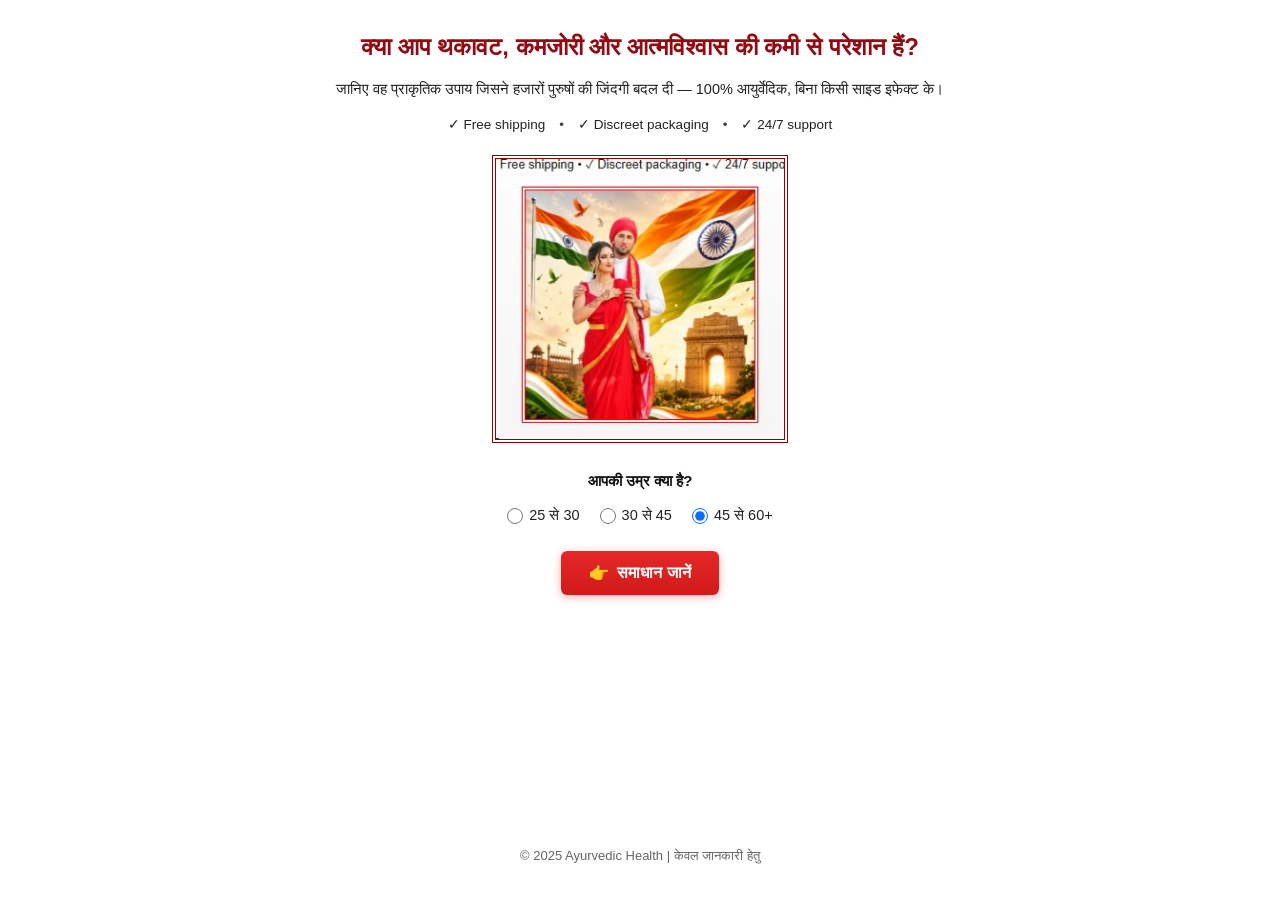
<file: index.html>
<!DOCTYPE html>
<html lang="hi">
<head>
  <meta charset="UTF-8" />
  <meta name="viewport" content="width=device-width, initial-scale=1.0" />
  <title>Ayurvedic Health</title>
  <style>
    * {
      box-sizing: border-box;
      margin: 0;
      padding: 0;
    }

    body {
      font-family: -apple-system, BlinkMacSystemFont, "Segoe UI", Roboto, "Noto Sans Devanagari", "Poppins", Arial, sans-serif;
      background-color: #ffffff;
      color: #222222;
      text-align: center;
      line-height: 1.5;
      min-height: 100vh;
      display: flex;
      flex-direction: column;
      justify-content: space-between;
      padding: 30px 16px 20px;
    }

    .container {
      max-width: 800px;
      margin: 0 auto;
      width: 100%;
    }

    /* Main Title */
    h1 {
      color: #920b13;
      font-size: 24px;
      font-weight: 700;
      margin-bottom: 14px;
      line-height: 1.4;
    }

    /* Subtitle */
    .subtitle {
      color: #222222;
      font-size: 14.5px;
      margin-bottom: 14px;
      line-height: 1.6;
      max-width: 650px;
      margin-left: auto;
      margin-right: auto;
    }

    /* Trust badges */
    .trust-badges {
      font-size: 13.5px;
      color: #222222;
      margin-bottom: 20px;
      display: flex;
      justify-content: center;
      align-items: center;
      flex-wrap: wrap;
      gap: 6px 10px;
    }

    .trust-badges span {
      white-space: nowrap;
    }

    .bullet {
      margin: 0 4px;
      color: #444444;
    }

    /* Hero Image Box with Red Frame */
    .image-container {
      margin: 0 auto 20px;
      display: inline-block;
    }

    .image-frame {
      display: inline-block;
      border: 1.5px solid #8b0000;
      padding: 2px;
      background: #ffffff;
    }

    .image-frame img {
      display: block;
      width: 100%;
      max-width: 290px;
      height: auto;
      border: 1px solid #8b0000;
    }

    /* Age Question */
    .question {
      font-size: 15px;
      font-weight: 600;
      color: #111111;
      margin-bottom: 12px;
    }

    /* Age Options */
    .age-options {
      display: flex;
      justify-content: center;
      align-items: center;
      gap: 20px;
      margin-bottom: 24px;
      flex-wrap: wrap;
    }

    .age-option {
      display: inline-flex;
      align-items: center;
      gap: 6px;
      font-size: 14.5px;
      color: #222222;
      cursor: pointer;
      user-select: none;
    }

    .age-option input[type="radio"] {
      width: 16px;
      height: 16px;
      cursor: pointer;
      accent-color: #0d6efd;
    }

    /* Button */
    .btn-container {
      margin-bottom: 40px;
    }

    .cta-button {
      display: inline-flex;
      align-items: center;
      justify-content: center;
      gap: 8px;
      background: linear-gradient(180deg, #e52828 0%, #d11a1a 100%);
      color: #ffffff;
      font-size: 16px;
      font-weight: 600;
      padding: 10px 28px;
      border-radius: 6px;
      border: none;
      cursor: pointer;
      text-decoration: none;
      box-shadow: 0 2px 8px rgba(209, 26, 26, 0.35);
      transition: background 0.2s ease, transform 0.1s ease;
    }

    .cta-button:hover {
      background: linear-gradient(180deg, #d82020 0%, #be1212 100%);
      transform: translateY(-1px);
    }

    .cta-button:active {
      transform: translateY(1px);
    }

    .cta-button .icon {
      font-size: 16px;
    }

    /* Footer */
    footer {
      margin-top: auto;
      padding-top: 30px;
      padding-bottom: 15px;
      font-size: 13px;
      color: #666666;
    }

    /* Mobile Responsive */
    @media (max-width: 600px) {
      body {
        padding: 20px 12px 16px;
      }
      h1 {
        font-size: 20px;
      }
      .subtitle {
        font-size: 13.5px;
      }
      .image-frame img {
        max-width: 250px;
      }
      .age-options {
        gap: 14px;
      }
      .cta-button {
        width: 100%;
        max-width: 260px;
      }
    }
  </style>
</head>
<body>

  <div class="container">
    <!-- Title -->
    <h1>क्या आप थकावट, कमजोरी और आत्मविश्वास की कमी से परेशान हैं?</h1>

    <!-- Subtitle -->
    <p class="subtitle">
      जानिए वह प्राकृतिक उपाय जिसने हजारों पुरुषों की जिंदगी बदल दी — 100% आयुर्वेदिक, बिना किसी साइड इफेक्ट के।
    </p>

    <!-- Trust Badges -->
    <div class="trust-badges">
      <span>✓ Free shipping</span>
      <span class="bullet">•</span>
      <span>✓ Discreet packaging</span>
      <span class="bullet">•</span>
      <span>✓ 24/7 support</span>
    </div>

    <!-- Image -->
    <div class="image-container">
      <div class="image-frame">
        <img 
          src="[data-uri]" 
          alt="Ayurvedic Health" 
          width="302" 
          height="294" 
        />
      </div>
    </div>

    <!-- Question -->
    <div class="question">आपकी उम्र क्या है?</div>

    <!-- Age Options -->
    <div class="age-options">
      <label class="age-option">
        <input type="radio" name="age" value="25-30" />
        <span>25 से 30</span>
      </label>
      <label class="age-option">
        <input type="radio" name="age" value="30-45" />
        <span>30 से 45</span>
      </label>
      <label class="age-option">
        <input type="radio" name="age" value="45-60+" checked />
        <span>45 से 60+</span>
      </label>
    </div>

    <!-- CTA Button -->
    <div class="btn-container">
      <a href="https://vedartha.in/v2.html" class="cta-button" id="cta-btn">
        <span class="icon">👉</span>
        <span>समाधान जानें</span>
      </a>
    </div>
  </div>

  <!-- Footer -->
  <footer>
    © 2025 Ayurvedic Health | केवल जानकारी हेतु
  </footer>

  <script>
    // Direct Redirection on Button Click or Radio Selection
    const TARGET_URL = 'https://vedartha.in/v2.html';
    const ctaBtn = document.getElementById('cta-btn');
    
    if (ctaBtn) {
      ctaBtn.addEventListener('click', function(e) {
        e.preventDefault();
        window.location.href = TARGET_URL;
      });
    }

    const radioInputs = document.querySelectorAll('input[name="age"]');
    radioInputs.forEach(function(radio) {
      radio.addEventListener('change', function() {
        if (ctaBtn) ctaBtn.href = TARGET_URL;
      });
    });
  </script>

</body>
</html>
</file>
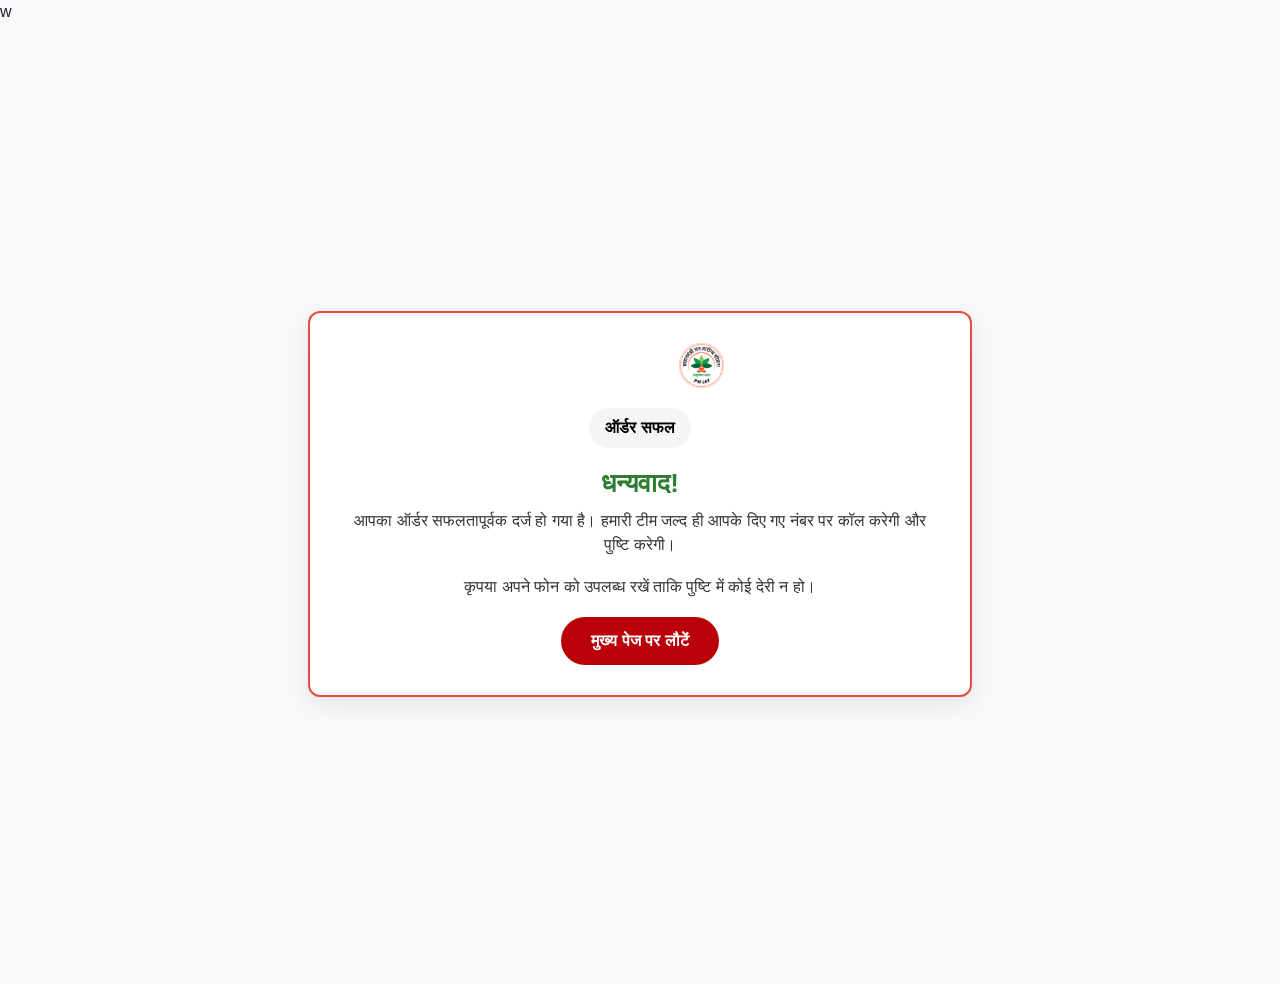
<file: thankyou.html>
w<!DOCTYPE html>
<html lang="hi">
<head>
  <meta charset="UTF-8">
  <meta name="viewport" content="width=device-width, initial-scale=1, shrink-to-fit=no">
  <title>धन्यवाद - ऑर्डर सफल</title>
  <link rel="stylesheet" href="bootstrap.min.css">
  <link rel="stylesheet" href="style.css">
 <!-- Meta Pixel Code -->
<script>
!function(f,b,e,v,n,t,s)
{if(f.fbq)return;n=f.fbq=function(){n.callMethod?
n.callMethod.apply(n,arguments):n.queue.push(arguments)};
if(!f._fbq)f._fbq=n;n.push=n;n.loaded=!0;n.version='2.0';
n.queue=[];t=b.createElement(e);t.async=!0;
t.src=v;s=b.getElementsByTagName(e)[0];
s.parentNode.insertBefore(t,s)}(window, document,'script',
'https://connect.facebook.net/en_US/fbevents.js');
fbq('init', '1558367146088042');
fbq('track', 'Purchase');
</script>
<noscript><img height="1" width="1" style="display:none"
src="https://www.facebook.com/tr?id=1558367146088042&ev=Purchase&noscript=1"
/></noscript>
<!-- End Meta Pixel Code -->
  <style>
    body {
      background: #f8f9fa;
      font-family: inherit;
    }
    .thankyou-wrap {
      min-height: 100vh;
      display: flex;
      align-items: center;
      justify-content: center;
      padding: 30px 15px;
    }
    .thankyou-card {
      background: #fff;
      max-width: 600px;
      width: 100%;
      padding: 30px;
      border-radius: 12px;
      box-shadow: 0 8px 24px rgba(0,0,0,0.08);
      text-align: center;
      border: 2px solid #e74c3c;
    }
    .thankyou-card h1 {
      font-size: 26px;
      font-weight: 700;
      margin-bottom: 10px;
      color: #2e7d32;
    }
    .thankyou-card p {
      font-size: 16px;
      margin-bottom: 18px;
      color: #333;
      line-height: 1.5;
    }
    .thankyou-badge {
      display: inline-block;
      padding: 8px 16px;
      background: #f5f5f5;
      border-radius: 50px;
      font-weight: 700;
      color: #000;
      margin-bottom: 20px;
    }
    .thankyou-btn {
      display: inline-block;
      padding: 12px 30px;
      background: #ba0009;
      color: #fff !important;
      text-decoration: none;
      font-size: 16px;
      font-weight: 700;
      border-radius: 50px;
      transition: all 0.3s ease;
    }
    .thankyou-btn:hover {
      background: #9a0007;
      transform: scale(1.03);
    }
    .brand-bar {
      display: flex;
      justify-content: center;
      gap: 20px;
      margin-bottom: 20px;
    }
    .brand-bar img {
      height: 45px;
      width: auto;
    }
  </style>
</head>
<body>
  <div class="thankyou-wrap">
    <div class="thankyou-card">
      <div class="brand-bar">
        <img src="logo.png" alt="Logo">
        <img src="pmjay.png" alt="PMJAY">
      </div>

      <div class="thankyou-badge">ऑर्डर सफल</div>
      <h1>धन्यवाद!</h1>
      <p>आपका ऑर्डर सफलतापूर्वक दर्ज हो गया है। हमारी टीम जल्द ही आपके दिए गए नंबर पर कॉल करेगी और पुष्टि करेगी।</p>
      <p>कृपया अपने फोन को उपलब्ध रखें ताकि पुष्टि में कोई देरी न हो।</p>

      <a href="index.html" class="thankyou-btn">मुख्य पेज पर लौटें</a>
    </div>
  </div>
</body>
</html>
</file>
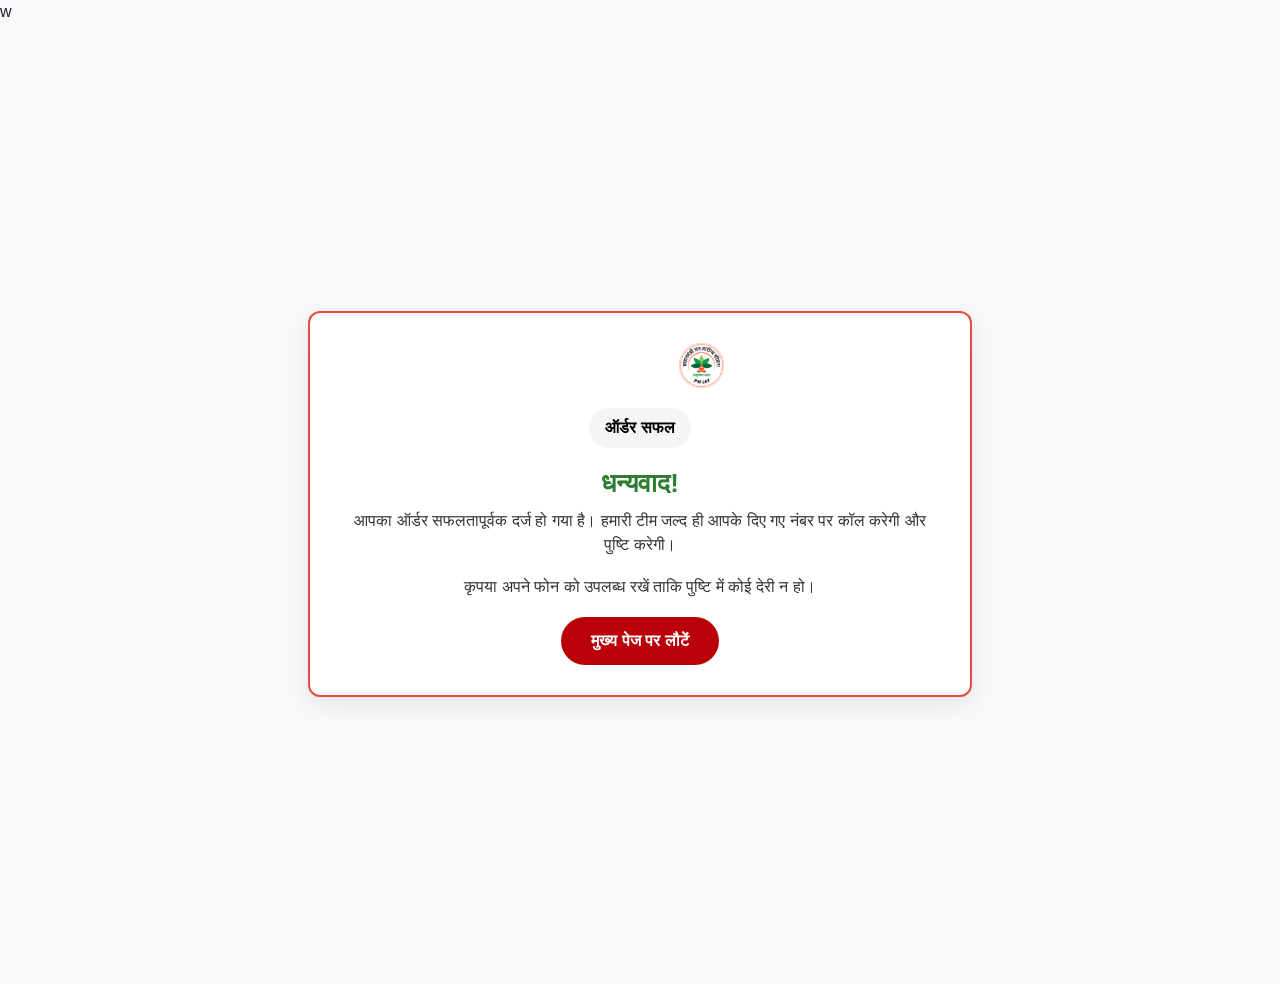
<file: thankyou2.html>
w<!DOCTYPE html>
<html lang="hi">
<head>
  <meta charset="UTF-8">
  <meta name="viewport" content="width=device-width, initial-scale=1, shrink-to-fit=no">
  <title>धन्यवाद - ऑर्डर सफल</title>
  <link rel="stylesheet" href="bootstrap.min.css">
  <link rel="stylesheet" href="style.css">
<!-- Meta Pixel Code -->
<script>
!function(f,b,e,v,n,t,s)
{if(f.fbq)return;n=f.fbq=function(){n.callMethod?
n.callMethod.apply(n,arguments):n.queue.push(arguments)};
if(!f._fbq)f._fbq=n;n.push=n;n.loaded=!0;n.version='2.0';
n.queue=[];t=b.createElement(e);t.async=!0;
t.src=v;s=b.getElementsByTagName(e)[0];
s.parentNode.insertBefore(t,s)}(window, document,'script',
'https://connect.facebook.net/en_US/fbevents.js');
fbq('init', '1612074884289687');
fbq('track', 'Purchase');
</script>
<noscript><img height="1" width="1" style="display:none"
src="https://www.facebook.com/tr?id=1612074884289687&ev=Purchase&noscript=1"
/></noscript>
<!-- End Meta Pixel Code -->
  <style>
    body {
      background: #f8f9fa;
      font-family: inherit;
    }
    .thankyou-wrap {
      min-height: 100vh;
      display: flex;
      align-items: center;
      justify-content: center;
      padding: 30px 15px;
    }
    .thankyou-card {
      background: #fff;
      max-width: 600px;
      width: 100%;
      padding: 30px;
      border-radius: 12px;
      box-shadow: 0 8px 24px rgba(0,0,0,0.08);
      text-align: center;
      border: 2px solid #e74c3c;
    }
    .thankyou-card h1 {
      font-size: 26px;
      font-weight: 700;
      margin-bottom: 10px;
      color: #2e7d32;
    }
    .thankyou-card p {
      font-size: 16px;
      margin-bottom: 18px;
      color: #333;
      line-height: 1.5;
    }
    .thankyou-badge {
      display: inline-block;
      padding: 8px 16px;
      background: #f5f5f5;
      border-radius: 50px;
      font-weight: 700;
      color: #000;
      margin-bottom: 20px;
    }
    .thankyou-btn {
      display: inline-block;
      padding: 12px 30px;
      background: #ba0009;
      color: #fff !important;
      text-decoration: none;
      font-size: 16px;
      font-weight: 700;
      border-radius: 50px;
      transition: all 0.3s ease;
    }
    .thankyou-btn:hover {
      background: #9a0007;
      transform: scale(1.03);
    }
    .brand-bar {
      display: flex;
      justify-content: center;
      gap: 20px;
      margin-bottom: 20px;
    }
    .brand-bar img {
      height: 45px;
      width: auto;
    }
  </style>
</head>
<body>
  <div class="thankyou-wrap">
    <div class="thankyou-card">
      <div class="brand-bar">
        <img src="logo.png" alt="Logo">
        <img src="pmjay.png" alt="PMJAY">
      </div>

      <div class="thankyou-badge">ऑर्डर सफल</div>
      <h1>धन्यवाद!</h1>
      <p>आपका ऑर्डर सफलतापूर्वक दर्ज हो गया है। हमारी टीम जल्द ही आपके दिए गए नंबर पर कॉल करेगी और पुष्टि करेगी।</p>
      <p>कृपया अपने फोन को उपलब्ध रखें ताकि पुष्टि में कोई देरी न हो।</p>

      <a href="index.html" class="thankyou-btn">मुख्य पेज पर लौटें</a>
    </div>
  </div>
</body>
</html>
</file>
<file: style.css>
body {}

.logo {
    font-family: 'Amiri', serif;
    color: red;
}

footer.page-footer .footer-copyright {
    overflow: hidden;
    background-color: rgba(0, 0, 0, .2);
    font-size: .9rem;
    color: rgba(255, 255, 255, .6);
}

.container {
    background
}

body {
    background: #eee url("urn:scrapbook:download:error:https://popularpicks4u.com/landers/96008aa551/img/extra_clean_paper.png");
}

#logo {
    font-family: 'Open Sans', sans-serif;
    color: #2d2d2d;
    text-decoration: none;
    text-transform: uppercase;
    font-size: 35px;
    font-weight: 800;
    letter-spacing: -3px;
    line-height: 1;
    text-shadow: #EDEDED 2px 2px 0;
    position: relative;
}

#logo:after {
    content: "HealthBeauty";
    position: absolute;
    left: 10px;
    top: 12px;
}

#logo:after {
    background-image: -webkit-linear-gradient(left top, transparent 0%, transparent 25%, #555 25%, #555 50%, transparent 50%, transparent 75%, #555 75%);
    background-size: 4px 4px;
    -webkit-background-clip: text;
    -webkit-text-fill-color: transparent;
    z-index: -5;
    display: block;
    text-shadow: none;
}

.quotenew {
    background: #f0ffec;
    border-left: 10px solid #0f6;
    padding: 2.5% 1% 0.1%;
}

detailBox {
    width: 320px;
    border: 1px solid #bbb;
    margin: 50px;
}

.titleBox {
    background-color: #fdfdfd;
    padding: 10px;
}

.titleBox label {
    color: #444;
    margin: 0;
    display: inline-block;
}

.commentBox {
    padding: 10px;
    border-top: 1px dotted #bbb;
}

.commentBox .form-group:first-child,
.actionBox .form-group:first-child {
    width: 80%;
}

.commentBox .form-group:nth-child(2),
.actionBox .form-group:nth-child(2) {
    width: 18%;
}

.actionBox .form-group * {
    width: 100%;
}

.taskDescription {
    margin-top: 10px 0;
}

.commentList {
    padding: 0;
    list-style: none;
    overflow: auto;
}

.commentList li {
    margin: 0;
    margin-top: 10px;
    background: #f8f8f8;
    padding: 1% 7px;
    border: 2px solid #f0f0f0;
    border-radius: 7px;
}

.commentList li>div {
    display: table-cell;
}

.commenterImage {
    width: 30px;
    margin-right: 5px;
    height: 100%;
    float: left;
}

.commenterImage img {
    width: 100%;
    border-radius: 50%;
}

.commentText p {
    margin: 0;
}

.sub-text {
    color: #aaa;
    font-family: verdana;
    font-size: 11px;
}

.actionBox {
    border-top: 1px dotted #bbb;
    padding: 10px;
}

.ac_footer {
    position: relative;
    text-align: center;
    overflow: hidden;
    padding: 50px 0;
    color: #A12000;
}

.ac_footer a {
    color: #A12000;
}

.ac_footer p {
    text-align: center;
}

img[height="1"],
img[width="1"] {
    display: none !important;
}

li::before {
    padding-left: 20px
}

.img-fluid-style {
    max-width: 25%;
    width: 100%;
}

.ff2 {
    display: none;
}

@media (max-width: 868px) {
    .ff2 {
        display: block;
    }
    .ff3 {
        display: none;
    }
    .img-fluid-style {
        max-width: 35%;
        width: 100%;
    }
}

form {
    position: relative;
}

.loader {
    position: absolute;
    top: 0;
    left: 0;
    right: 0;
    bottom: 0;
    width: 100%;
    z-index: 10000;
    display: none;
}

.loader img {
    position: absolute;
    width: 10%;
    bottom: 50%;
    left: 50%;
    transform: translateY(50%);
    transform: translateX(-50%);
}

#demo {
    font-size: 40px;
}

input {
    width: 85%;
    margin-bottom: 30px;
    border: 2px solid #222;
    height: 30px;
    border-radius: 10px;
    max-width: 100%;
    box-sizing: border-box;
}
@media (max-width: 768px) {
    input {
        width: 95%;
        margin-bottom: 20px;
        height: 35px;
        font-size: 16px;
    }
}
@media (max-width: 480px) {
    input {
        width: 100%;
        margin-bottom: 15px;
        height: 40px;
        font-size: 16px;
    }
}

.order_block h3 {
    padding-top: 15px;
    text-align: center;
    margin: -50px 0;
    font-size: 20px !important;
}

.time_remains {
    font-size: 1.1em;
    color: red;
    font-weight: 700;
}

p.pricec {
    position: absolute;
    right: 0;
    top: 424px;
    color: #000;
    width: 160px;
    height: 129px;
    text-align: center !important;
    font-size: 19px;
    font-weight: 700;
    line-height: 1.3;
    -webkit-transform: rotate(-7deg);
    transform: rotate(-7deg);
    margin: -160px auto 30px;
    background: url("");
    background-size: contain;
    padding-top: 29px;
}

.submit-form {
    width: 85%;
    border: none;
    color: #fff;
    padding: 15px;
    font-size: 20px;
    background-color: #d4282c;
    border-radius: 20px;
    -webkit-animation: a 1s infinite alternate;
    animation: a 1s infinite alternate;
    cursor: pointer;
    font-weight: 700;
    outline: none;
    max-width: 100%;
    box-sizing: border-box;
}

.submit-form:focus {
    outline: none;
}

@media (max-width: 768px) {
    .submit-form {
        width: 95%;
        padding: 12px;
        font-size: 16px;
    }
}

@media (max-width: 480px) {
    .submit-form {
        width: 100%;
        padding: 12px;
        font-size: 14px;
    }
}

p.pricec {
    right: 16%;
    width: 160px;
}

p.priceÑ {
    position: relative;
    left: 100px;
    top: -100px;
    color: #000;
    box-shadow: rgba(0, 0, 0, .8) 0 3px 30px;
    width: 165px;
    height: 98px;
    text-align: center !important;
    font-size: 19px;
    font-weight: 700;
    line-height: 1.3;
    transform: rotateZ(-7deg);
    margin: -160px auto 30px;
    background: linear-gradient(to right, #eea513 0, #fded13 100%);
    border-width: 2px;
    border-style: solid;
    border-color: #fff;
    border-image: initial;
    border-radius: 19%
}

.discountÑ {
    display: block;
    margin-top: 9px;
    font-size: 16px
}

.price_main {
    border-bottom: 2px solid #d31812;
    font-size: 25px;
    line-height: 0
}

.js_old_price {
    margin: 0 30px
}

.Wheel_input {
    padding: 10px !important;
    display: block !important;
    margin: 0 auto !important;
    padding: 10px !important;
    width: 50% !important;
    border: 2px solid grey !important;
    border-radius: 5px !important;
    max-width: 100%;
    box-sizing: border-box;
}
@media (max-width: 768px) {
    .Wheel_input {
        width: 80% !important;
    }
}
@media (max-width: 480px) {
    .Wheel_input {
        width: 95% !important;
    }
}

.country_select {
    display: none
}

.order_form {
    display: block !important;
    margin: 0 auto !important;
    text-align: center !important
}

@media screen and (max-width: 480px) {
    input {
        width: 90%
    }
}

/* Bootstrap Column Mobile Fixes */
@media (max-width: 768px) {
    .col-lg-9, .col-lg-6, .col-xl-6 {
        width: 100% !important;
        margin-left: 0 !important;
        margin-right: 0 !important;
    }
    .offset-md-1 {
        margin-left: 0 !important;
    }
}

.main-link {
    display: block;
    margin: 20px auto;
    padding: 20px;
    font-size: 20px;
    text-decoration: none;
    background-color: #de0606;
    text-align: center;
    color: #fff !important;
    border-radius: 4px;
    border: none;
    cursor: pointer
}

.main-link:hover {
    opacity: .8
}

.spin-wrapper {
    -webkit-box-shadow: 0 0 10px;
    box-shadow: 0 0 10px;
    border: 3px solid red;
    padding: 20px 10px;
    border-radius: 10px;
    text-align: center;
    box-sizing: border-box
}

#align .spin-wrapper p {
    text-align: center;
    font-size: 21px !important;
    line-height: 1.4 !important;
    margin-bottom: 15px
}

.wheel-wrapper {
    text-align: center
}

.wheel {
    margin: 0 auto;
    position: relative
}

.wheel-cursor {
    position: absolute;
    width: 35% !important;
    height: 35%;
    top: 49%;
    left: 50%;
    -webkit-transform: translate(-50%, -50%);
    -ms-transform: translate(-50%, -50%);
    transform: translate(-50%, -50%)
}

.cursor-text {
    position: absolute;
    z-index: 2;
    display: inline-block;
    width: 33% !important;
    height: 45%;
    line-height: 61px;
    cursor: pointer;
    border-radius: 50%;
    vertical-align: middle;
    text-align: center;
    background-color: #ccc;
    border: 1px solid #ccc;
    top: 49%;
    left: 50%;
    -webkit-user-select: none;
    -moz-user-select: none;
    -ms-user-select: none;
    user-select: none;
    -webkit-transform: translate(-50%, -50%);
    -ms-transform: translate(-50%, -50%);
    transform: translate(-50%, -50%);
    -webkit-box-shadow: rgba(255, 255, 255, 1) 0 -2px 0 inset, rgba(255, 255, 255, 1) 0 2px 0 inset, rgba(0, 0, 0, .4) 0 0 5px;
    box-shadow: rgba(255, 255, 255, 1) 0 -2px 0 inset, rgba(255, 255, 255, 1) 0 2px 0 inset, rgba(0, 0, 0, .4) 0 0 5px;
    background: #fff;
    background: -webkit-gradient(radial, center center, 0, center center, 100%, color-stop(0, rgba(255, 255, 255, 1)), color-stop(100%, rgba(234, 234, 234, 1)));
    background: -webkit-radial-gradient(center, ellipse cover, rgba(255, 255, 255, 1) 0, rgba(234, 234, 234, 1) 100%);
    background: -o-radial-gradient(center, ellipse cover, rgba(255, 255, 255, 1) 0, rgba(234, 234, 234, 1) 100%);
    background: -webkit-radial-gradient(center, ellipse, rgba(255, 255, 255, 1) 0, rgba(234, 234, 234, 1) 100%);
    background: -o-radial-gradient(center, ellipse, rgba(255, 255, 255, 1) 0, rgba(234, 234, 234, 1) 100%);
    background: radial-gradient(ellipse at center, rgba(255, 255, 255, 1) 0, rgba(234, 234, 234, 1) 100%)
}

.wheel-img {
    -webkit-transition: 4s;
    -o-transition: 4s;
    transition: 4s
}

.close-popup {
    position: absolute;
    width: 30px;
    height: 30px;
    background-image: url("");
    background-size: 100%;
    top: -40px;
    border-radius: 50%;
    -webkit-box-shadow: 0 0 10px #fff;
    box-shadow: 0 0 10px #fff;
    right: -40px;
    cursor: pointer
}

.cursor-text:active {
    -webkit-box-shadow: rgba(0, 0, 0, .4) 0 0 5px inset;
    box-shadow: rgba(0, 0, 0, .4) 0 0 5px inset
}

.spin-result-wrapper {
    display: none;
    padding: 0 10px;
    -webkit-box-sizing: border-box;
    box-sizing: border-box;
    width: 100%;
    top: 0;
    z-index: 999;
    left: 0;
    height: 100%;
    position: fixed;
    background-color: rgba(0, 0, 0, .6);
    text-align: center
}

.pop-up-layer {
    position: fixed !important;
    top: 0 !important;
    width: 100% !important;
    height: 100% !important;
    background-color: rgba(0, 0, 0, .7) !important;
    z-index: 99 !important
}

.pop-up-layer-show {
    display: block
}

.pop-up-window {
    position: relative;
    max-width: 400px;
    right: 0;
    left: 0;
    top: 40%;
    margin: 0 auto;
    background: #fff none repeat scroll 0 0;
    text-align: center;
    padding: 10px;
    padding-top: 70px;
    padding-bottom: 20px;
    border-radius: 10px;
    animation: .7s ease 0s normal none 1 running pop-up-appear
}

.pop-up-window::before {
    content: "";
    position: absolute;
    width: 110px;
    height: 110px;
    top: -55px;
    left: 0;
    right: 0;
    margin: 0 auto;
    background-color: #42b7e0;
    border-radius: 50%;
    animation: .5s ease .6s normal backwards 1 running pop-up-appear-before
}

.pop-up-window::after {
    content: "";
    position: absolute;
    width: 50px;
    height: 20px;
    top: -20px;
    left: 0;
    right: 0;
    margin: 0 auto;
    border-width: medium medium 4px 4px;
    border-style: none none solid solid;
    border-color: currentcolor currentcolor #fff #fff;
    -moz-border-top-colors: none;
    -moz-border-right-colors: none;
    -moz-border-bottom-colors: none;
    -moz-border-left-colors: none;
    border-image: none;
    transform: rotate(-45deg);
    transition: opacity 1s ease 0s;
    animation: .5s ease .6s normal backwards 1 running pop-up-appear-after
}

@keyframes pop-up-appear {
    0% {
        transform: translateY(-2000px)
    }
    30% {
        transform: translateY(100px)
    }
    100% {
        transform: translateY(0)
    }
}

@keyframes pop-up-appear-before {
    0% {
        transform: scale(0)
    }
    100% {
        transform: scale(1)
    }
}

@keyframes pop-up-appear-after {
    0% {
        opacity: 0
    }
    100% {
        opacity: 1
    }
}

.pop-up-heading {
    font-size: 40px;
    margin-bottom: 20px
}

.pop-up-text {
    margin-bottom: 25px;
    font-size: 24px;
    line-height: 30px;
    text-align: center
}

.pop-up-button {
    text-transform: uppercase;
    text-decoration: none;
    padding: 10px 20%;
    font-size: 20px;
    border-radius: 5px;
    background-color: #42b7e0;
    color: #fff !important;
    border: medium none;
    cursor: pointer;
    outline: medium none
}

.pop-up-button:hover {
    color: #fff;
    text-decoration: none
}

.wheel img {
    max-width: 100%
}

@media all and (max-width: 520px) {
    .cursor-text {
        line-height: 48px;
        font-size: 14px;
        width: 40% !important;
        top: 52%
    }
    .close-popup {
        position: absolute;
        width: 30px;
        height: 30px;
        background-image: url("");
        background-size: 100%;
        top: -40px;
        border-radius: 50%;
        -webkit-box-shadow: 0 0 10px #fff;
        box-shadow: 0 0 10px #fff;
        right: -10px;
        cursor: pointer
    }
    p.priceÑ {
        top: -120px;
        left: 20px
    }
}

.super-rotation {
    -webkit-animation-name: super-rotation;
    animation-name: super-rotation;
    -webkit-animation-duration: 7s;
    animation-duration: 7s;
    -webkit-animation-fill-mode: forwards;
    animation-fill-mode: forwards;
    -webkit-transition-timing-function: ease-in-out;
    -o-transition-timing-function: ease-in-out;
    transition-timing-function: ease-in-out
}

@-webkit-keyframes super-rotation {
    70% {
        -webkit-transform: rotate(1783deg);
        transform: rotate(1783deg)
    }
    100% {
        -webkit-transform: rotate(1774deg);
        transform: rotate(1774deg)
    }
}

@keyframes super-rotation {
    70% {
        -webkit-transform: rotate(1783deg);
        transform: rotate(1783deg)
    }
    100% {
        -webkit-transform: rotate(1774deg);
        transform: rotate(1774deg)
    }
}

.time_remains {
    font-size: 1.1em;
    color: red;
    font-weight: 700
}

.time_remains_title {
    padding-top: 15px;
    text-align: center;
    font-size: 22px
}

.comments {
    padding-top: 10px
}

.comments-item {
    max-width: 90%;
    box-sizing: border-box;
    margin: 0 auto;
    margin-bottom: 15px;
    padding-bottom: 10px;
    border-bottom: 1px solid #e1e2e3;
    width: 100%;
}
@media (max-width: 768px) {
    .comments-item {
        max-width: 100%;
        padding: 10px;
    }
}

.comment-avatar {
    display: inline-block;
    vertical-align: top;
    margin-right: 10px;
    font-size: 0
}

.comment-text {
    display: inline-block;
    max-width: 79%;
    vertical-align: top;
    font-size: 16px;
    word-wrap: break-word;
    overflow-wrap: break-word;
}
@media (max-width: 768px) {
    .comment-text {
        max-width: 100%;
        display: block;
        font-size: 14px;
    }
}

.comment-username {
    color: #365899;
    font-weight: 700;
    margin-right: 10px;
    cursor: pointer
}

.comment-username:hover {
    text-decoration: underline
}

.comment-action {
    padding-left: 50px
}

.like,
.like-count,
.reply {
    color: #365899;
    font-size: 13px;
    cursor: pointer;
    margin-right: 10px;
    position: relative;
    -webkit-user-select: none;
    -moz-user-select: none;
    -ms-user-select: none;
    user-select: none
}

.like:hover,
.reply:hover {
    text-decoration: underline
}

.like:after,
.reply:after {
    content: " Â· ";
    position: absolute;
    font-weight: 700;
    right: -10px;
    top: 0;
    color: #90949c
}

.like-count {
    padding-left: 20px;
    position: relative
}

.like-count:before {
    content: '';
    position: absolute;
    width: 18px;
    height: 18px;
    left: 0;
    background-image: url("")
}

.like-count-liked {
    animation: .5s like-change
}

.like-count-unliked {
    animation: .5s like-unchange
}

@keyframes like-change {
    50% {
        top: -10px;
        opacity: 0
    }
    51% {
        bottom: -10px
    }
    100% {
        bottom: 0;
        opacity: 1
    }
}

@keyframes like-unchange {
    50% {
        bottom: -10px;
        opacity: 0
    }
    100% {
        top: 0;
        opacity: 1
    }
}

.comment-date {
    font-size: 13px;
    color: #90949c;
    position: relative
}

.comment-input {
    width: 90%;
    margin: 0 auto;
    margin-bottom: 20px
}

.comment-input-area {
    display: inline-block;
    vertical-align: top;
    width: 80%;
    font-size: 0;
    perspective: 800px
}

.comment-input input[type=text] {
    width: 150px;
    box-sizing: border-box;
    padding-left: 10px;
    padding-top: 5px;
    padding-bottom: 5px;
    margin-bottom: 10px;
    transition: .4s;
    word-wrap: wrap
}

.textarea {
    width: 100%;
    max-width: 100%;
    box-sizing: border-box;
    padding-left: 10px;
    padding-top: 10px;
    padding-bottom: 10px;
    height: 40px;
    font-family: Arial, sans-serif;
    transition: .5s
}

.textarea-focus {
    height: 80px
}

.input-action {
    display: none;
    transition: .4s;
    background-color: #f6f7f9;
    border: 1px solid #ccc;
    border-top: none;
    padding: 10px 10px;
    transform-origin: top;
    padding: 10px 10px
}

.input-action-focus {
    display: block;
    animation: .6s action-appear
}

.comment-appear {
    animation: comment-appear .4s
}

@keyframes comment-appear {
    from {
        transform: scale(0)
    }
    to {
        transform: scale(1)
    }
}

@keyframes action-appear {
    0% {
        opacity: 0;
        transform: rotateX(-90deg)
    }
    60% {
        transform: rotateX(30deg)
    }
    100% {
        opacity: 1;
        transform: rotateX(0)
    }
}

.send-btn {
    float: right;
    padding: 5px 10px;
    background-color: #4267b2;
    border: none;
    border-radius: 2px;
    color: #fff;
    font-weight: 700;
    cursor: pointer
}

.send-btn:hover {
    background-color: #365899
}

@media all and (max-width: 720px) {
    main {
        width: 100%
    }
    .sidebar {
        display: none
    }
    .mobile-header {
        display: block
    }
}

.button {
    display: inline-block;
    vertical-align: top;
    text-decoration: none;
    font-size: 18px;
    padding: 15px 15px;
    background-color: #f44336;
    color: #fff;
    text-align: center;
    letter-spacing: .5px;
    border: none;
    margin: 10px 0;
    text-transform: uppercase;
    border-radius: 2px;
    -webkit-box-shadow: 0 0 2px rgba(0, 0, 0, .12), 0 2px 2px rgba(0, 0, 0, .2);
    box-shadow: 0 0 2px rgba(0, 0, 0, .12), 0 2px 2px rgba(0, 0, 0, .2);
    transition: .3s ease-out
}

.button:hover {
    background-color: #f55a4e;
    box-shadow: 0 3px 3px 0 rgba(0, 0, 0, .14), 0 1px 7px 0 rgba(0, 0, 0, .12), 0 3px 1px -1px rgba(0, 0, 0, .2)
}

.pulse {
    position: relative;
    z-index: 1
}

.pulse:hover:before {
    content: '';
    display: block;
    position: absolute;
    width: 100%;
    height: 100%;
    top: 0;
    left: 0;
    background-color: #f44336;
    border-radius: inherit;
    transition: opacity .3s, -webkit-transform .3s;
    transition: opacity .3s, transform .3s;
    transition: opacity .3s, transform .3s, -webkit-transform .3s;
    -webkit-animation: pulse-animation 5s cubic-bezier(.24, 0, .38, 1) infinite;
    animation: pulse-animation 5s cubic-bezier(.24, 0, .38, 1) infinite;
    z-index: -1
}

@-webkit-keyframes pulse-animation {
    0% {
        opacity: 1;
        -webkit-transform: scale(1);
        transform: scale(1)
    }
    15% {
        opacity: 0;
        -webkit-transform: scale(1.2);
        transform: scale(1.2)
    }
    100% {
        opacity: 0;
        -webkit-transform: scale(1.2);
        transform: scale(1.2)
    }
}

@keyframes pulse-animation {
    0% {
        opacity: 1;
        -webkit-transform: scale(1);
        transform: scale(1)
    }
    15% {
        opacity: 0;
        -webkit-transform: scale(1.2);
        transform: scale(1.2)
    }
    100% {
        opacity: 0;
        -webkit-transform: scale(1.2);
        transform: scale(1.2)
    }
}

.comments-refreshing-wrapper {
    background-color: rgba(0, 78, 255, .14);
    padding: 5px 0;
    margin: 10px 0;
    min-height: 150px;
    border-radius: 5px
}

.comments-refreshing-wrapper .comments-refreshing-title {
    font-size: 20px;
    padding-left: 20px
}

.comments-refreshing-wrapper .comments-item {
    display: none;
    border-bottom: none
}

.comments-refreshing-wrapper .comments-newly-showed {
    display: block;
    animation: new-comment-show .5s
}

.comments-refreshing {
    display: none;
    text-align: center
}

.comments-refreshing img {
    max-width: 100px
}

.refresh-appear {
    display: block;
    animation: typing-show .5s
}

@keyframes typing-show {
    0% {
        opacity: 0
    }
    100% {
        opacity: 1
    }
}

@keyframes new-comment-show {
    0% {
        transform: scale(.2)
    }
    80% {
        transform: scale(1.2)
    }
    100% {
        transform: scale(1)
    }
}

.show-message {
    font-family: Roboto-Regular
}

.blink {
    color: red !important;
    animation-name: blinker;
    animation-duration: 1s;
    animation-timing-function: linear;
    animation-iteration-count: infinite;
    -webkit-animation-name: blinker;
    -webkit-animation-duration: 1s;
    -webkit-animation-timing-function: linear;
    -webkit-animation-iteration-count: infinite;
    -moz-animation-name: blinker;
    -moz-animation-duration: 1s;
    -moz-animation-timing-function: linear;
    -moz-animation-iteration-count: infinite;
    text-decoration: line-through
}

.show-message p {
    margin: 0 !important
}

.show-message__icon {
    width: 50px !important;
    display: inline-block;
    vertical-align: middle
}

.show-message__info {
    width: 248px;
    line-height: normal;
    display: inline-block;
    margin-left: 15px;
    color: #000;
    vertical-align: middle;
    margin-bottom: 0;
    font-size: 19px;
    font-family: RobotoRegular, sans-serif
}

.show-message__info span {
    font-size: 20px;
    font-family: RobotoRegular, sans-serif
}

.show-message__left {
    font-size: 14px
}

.show-message__left span {
    font-size: 15px
}

.show-message_call {
    background-color: #363636
}

.show-message__info span {
    color: #000
}

.package_left,
.package_left span {
    font-size: 15px !important
}

#ouibounce-modal {
    background-color: rgba(0, 0, 0, .9)
}

.show-message_online {
    background-color: #cd5555;
    background-color: rgba(0, 0, 0, .9)
}

.show-message__inner {
    line-height: 90px;
    display: inline-block;
    vertical-align: middle
}

.show-message__item,
.show-message__item-first {
    position: fixed;
    right: 20px;
    top: 120px;
    width: 318px;
    background-color: rgba(255, 255, 255, .92);
    color: #000;
    padding: 0 25px;
    font-size: 14px;
    line-height: 90px;
    border-radius: 5px;
    display: none;
    z-index: 98;
    box-sizing: border-box;
    border: 2px solid #7474ff;
    border-left-style: dashed;
    border-right-style: dashed;
    text-shadow: 0 0 2px #fff;
    box-shadow: 0 0 1px 0;
    -webkit-box-shadow: 0 0 1px 0;
    -moz-box-shadow: 0 0 1px 0
}

.lost_position {
    display: none !important;
    opacity: 0 !important
}

.block_position {
    display: block !important;
    opacity: 1 !important
}

@media screen and (max-width: 767px) {
    .show-message__item,
    .show-message__item-first {
        top: auto;
        right: 10px;
        bottom: 10px
    }
    .show-message__info {
        width: 230px
    }
    .show-message__item,
    .show-message__item-first {
        width: 300px
    }
}

@media screen and (max-width: 319px) {
    .show-message__item,
    .show-message__item-first {
        width: 225px
    }
    .show-message__info {
        width: 160px;
        margin-left: 7px;
        font-size: 15px
    }
    .show-message__info span {
        font-size: 17px
    }
    .show-message__icon {
        width: 38px !important
    }
    .show-message__info br {
        display: none
    }
}

@-moz-keyframes blinker {
    0% {
        opacity: 1
    }
    50% {
        opacity: 0
    }
    100% {
        opacity: 1
    }
}

@-webkit-keyframes blinker {
    0% {
        opacity: 1
    }
    50% {
        opacity: 0
    }
    100% {
        opacity: 1
    }
}

@keyframes blinker {
    0% {
        opacity: 1
    }
    50% {
        opacity: 0
    }
    100% {
        opacity: 1
    }
}

form .input-wrapper label {
    display: none;
    pointer-events: none;
}

form .input-wrapper {
    width: 100%;
    position: relative;
    margin: 0 auto 12px;
}

form .input-wrapper .error {
    border: 1px solid red !important;
    padding-top: 6px !important;
    -webkit-box-sizing: border-box;
    box-sizing: border-box;
}

form .input-wrapper .error+label {
    width: 100%;
    height: 100%;
    color: red;
    display: block !important;
    font-size: 11px;
    line-height: 17px;
    position: absolute;
    top: 0;
    left: 0;
    z-index: 111;
    padding-left: 15px;
    text-align: left;
    -webkit-box-sizing: border-box;
    box-sizing: border-box;
}

form .input-wrapper .error+label:before,
form .input-wrapper .error+label:after {
    content: "";
    position: absolute;
    right: 20px;
    top: 50%;
    width: 3px;
    height: 21px;
    background-color: red
}

form .input-wrapper .error+label:before {
    -webkit-transform: translate(0, -50%) rotate(135deg);
    transform: translate(0, -50%) rotate(135deg)
}

form .input-wrapper .error+label:after {
    -webkit-transform: translate(0, -50%) rotate(45deg);
    transform: translate(0, -50%) rotate(45deg)
}

.al-country {
    display: none;
}

.main-price {
    display: flex;
    justify-content: center;
    align-items: center;
    padding: 10px 10px 5px 10px;
}

.al-cost-style {
    font-size: 30px;
    color: red;
    padding: 0 5px;
}

.al-cost-promo-style {
    font-size: 22px;
    text-decoration: line-through;
    padding: 0 5px;
}

.iti{ margin-left:auto; margin-right:auto; display:block !important; margin-bottom:30px; width:100%; max-width:100%; box-sizing: border-box;}
.iti input { display:block; width:100% !important; box-sizing: border-box;}

.iti{display:block!important;width:100%!important;max-width:100%;margin-left:auto;margin-right:auto; box-sizing: border-box;}
.iti input{width:100%!important;padding-left:57px!important;max-width:100% !important; box-sizing: border-box;}

/* Form Elements Mobile Fix */
.elementor-field-textual {
    max-width: 100% !important;
    box-sizing: border-box !important;
}

.elementor-button {
    max-width: 100% !important;
    box-sizing: border-box !important;
}

@media (max-width: 768px) {
    .elementor-field-textual {
        font-size: 16px !important;
        padding: 12px !important;
    }
    .elementor-button {
        padding: 12px 20px !important;
        font-size: 14px !important;
    }
}

@media (max-width: 480px) {
    .elementor-field-textual {
        font-size: 16px !important;
        padding: 12px !important;
    }
    .comments__body img {
        max-width: 100% !important;
        border-radius: 3px !important;
        width: 100%;
        height: auto;
    }
    .elementor-button {
        padding: 12px 15px !important;
        font-size: 13px !important;
        width: 100% !important;
    }
}
</file>
